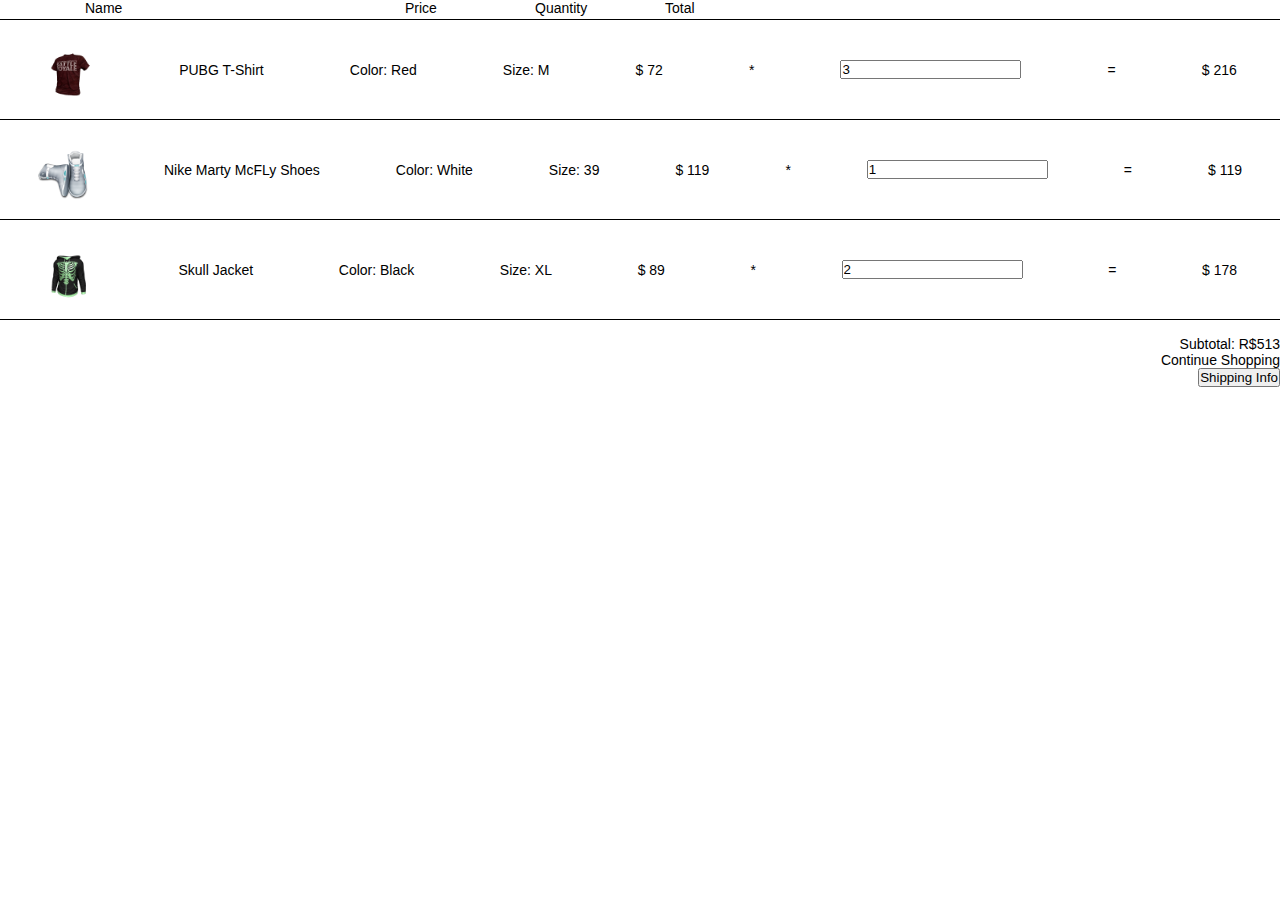
<file: index.html>
<!DOCTYPE html>
<html lang="en">
<head>
    <meta charset="UTF-8">
    <meta name="viewport" content="width=device-width, initial-scale=1.0">
    <meta http-equiv="X-UA-Compatible" content="ie=edge">
    <link rel="stylesheet" href="css/estilo.css">
    <link href="https://maxcdn.bootstrapcdn.com/font-awesome/4.7.0/css/font-awesome.min.css" rel="stylesheet" integrity="sha384-wvfXpqpZZVQGK6TAh5PVlGOfQNHSoD2xbE+QkPxCAFlNEevoEH3Sl0sibVcOQVnN" 
    crossorigin="anonymous">
    <title>Document</title>
</head>
<body onload="listar();">
    <!-- <header class="header">
        <div class="head"><span>1</span><span>Shopping Cart</span></div>
        <div class="head"><span>2</span><span>Shipping Info</span></div>
        <div class="head"><span>3</span><span>Payment Method</span></div>
    </header> -->
    <main>
        <section>
                <div class="name__info">
                    <span class="title__cart title__cart--modify">Name</span>
                    <span class="title__cart">Price</span>
                    <span class="title__cart">Quantity</span>
                    <span class="title__cart">Total</span>
                </div>
               
            </div>

            <div id="products">

            </div>
                <!-- <div class="product">
                    <i class="fa fa-times-circle"></i>
                    <img src="" alt="" class="product__img">
                    <span id="p1" class="product__name"></span>
                    <span id="c1" class="product__color"></span>
                    <span id="s1" class="product__size"></span>
                    <span id="v1" class="product__value"></span>*<input type="number" name="" id=""> = <span>$216</span>
                </div> -->
                
                <div class="product__subtotal">
                    <span id="subtotal"></span>
                </div>
            </div>
            <div class="clear"></div>
        </section>
    </main>
    <script src="js/carrinho.js"></script>
    </body>
</html>
</file>
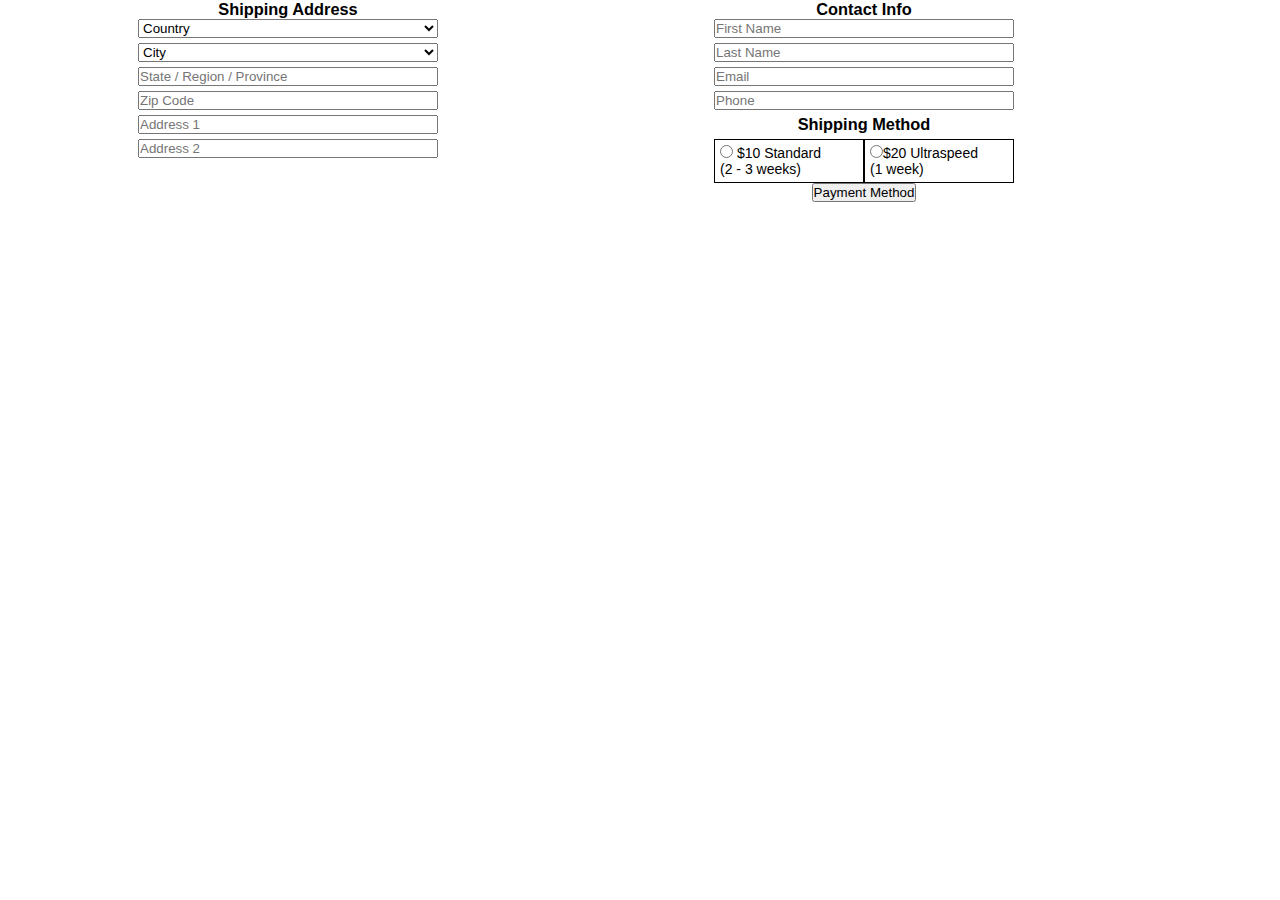
<file: form.html>
<!DOCTYPE html>
<html lang="en">
<head>
    <meta charset="UTF-8">
    <meta name="viewport" content="width=device-width, initial-scale=1.0">
    <meta http-equiv="X-UA-Compatible" content="ie=edge">
    <link rel="stylesheet" href="css/estilo.css">
    <title>Document</title>
</head>
<body>
    <section>
        <div class="linha">
    <div class="esquerda">
        <h3>Shipping Address</h3>
        <form action="">
    <select class="inputs"  name="input_country" id="selection_country" value="Country" >
        <option value="0">Country</option>
        <option value="1">Afhganistan</option>
        <option value="2">Bulgaria</option>
    </select>
    <br>
    <select class="inputs" name="input_city" id="selection_city" >
        <option value="0">City</option>
        <option value="1">Sei la</option>
        <option value="2">Teste</option>
    </select>
    <br>
    <input class="inputs" type="text" name="state" id="state" placeholder="State / Region / Province" >
    <br>
    <input class="inputs" type="text" name="zip" id="zip" placeholder="Zip Code" >
    <br>
    <input class="inputs" type="text" name="ad1" id="ad1" placeholder="Address 1" >
    <br>
    <input class="inputs" type="text" name="ad2" id="ad2" placeholder="Address 2" >

    </div>
    <div class="direita">
        <h3>Contact Info</h3>
        
        <input class="inputs" type="text" name="name" id="name" placeholder="First Name">
        <input class="inputs" type="text" name="lastname" id="lastname" placeholder="Last Name">
        <input class="inputs"  type="email" name="email" id="email" placeholder="Email">
        <input class="inputs"  type="tel" name="phone" id="phone" placeholder="Phone">

<div class="clear"></div>

 <h3>Shipping Method</h3>
        <div class="container">
           
        
        <div class="shipping">
            
            <input type="radio" name="s_input" id="s_input">
            <label for="s_input">$10 Standard</label>
            <br>
            <span>(2 - 3 weeks)</span>
        </div>
        <div class="shipping">
            <input type="radio" name="u_input" id="u_input"><label for="u_input">$20 Ultraspeed</label>
            <br>
            <span>(1 week)</span>
        </div>
</div>
 <button type="submit" onclick="formValidation()">Payment Method</button>
    </form>
    </div>
    </div>
    </section>
    <script src="js/form.js"></script>
</body>
</html>
</file>
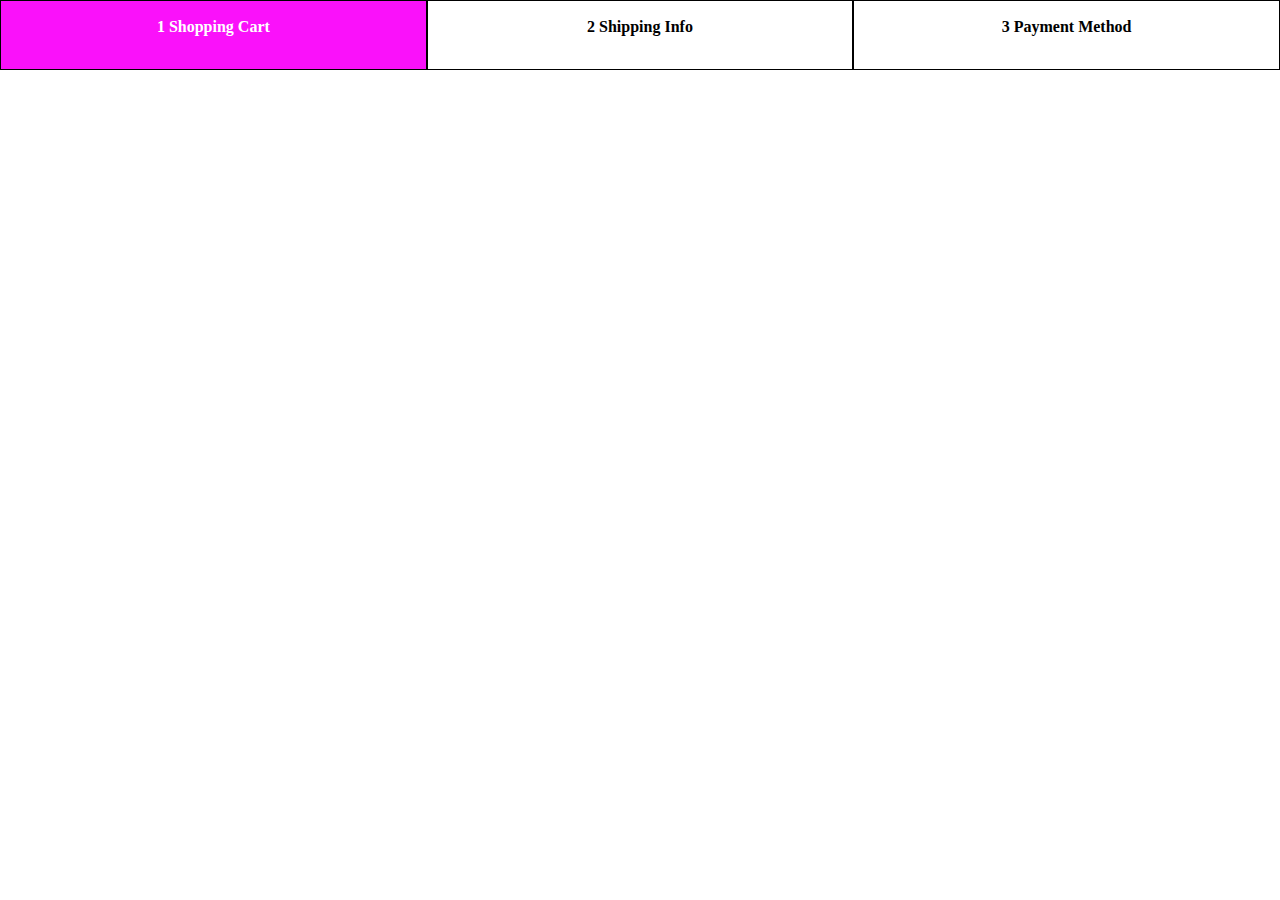
<file: components/header/header.html>
<!DOCTYPE html>
<html lang="en">
<head>
    <meta charset="UTF-8">
    <meta name="viewport" content="width=device-width, initial-scale=1.0">
    <meta http-equiv="X-UA-Compatible" content="ie=edge">
    <link rel="stylesheet" href="css/header.css">
    <title>Document</title>
</head>
<body>
    <header class="header">
        <div class="header__head">
            <span class="head__info">1 Shopping Cart</span>
        </div>
        <div class="header__head--inactive">
            <span class="head__info--black">2 Shipping Info</span>
        </div>
        <div class="header__head--inactive">
            <span class="head__info--black">3 Payment Method</span>
        </div>
    </header>
</body>
</html>
</file>
<file: css/estilo.css>
*{
    margin: 0;
    padding: 0;
    box-sizing: border-box;
    outline: none;
}

html, body{
    width: 100%;
    height: auto;
    font-size: 14px;
    font-family: Arial, Helvetica, sans-serif;
}

.name__info{
    width: 100%;
    height: 20px;
    border-bottom: 1px solid black;
}


.title__cart{
    width: 30px;
    height: 20px;
    display: block;
    float: left;
    margin-left: 100px;
}

.title__cart--modify{
    margin-right: 190px;
    margin-left: 85px;
}

.clear{
    clear: both;
}

.product{
    width: 100%;
    height: 100px;
    align-items: center;
    display: flex;
    flex-direction: row;
    justify-content: space-around;
    border-bottom: 1px solid black;
}

.product__img{
    width: 50px;
    height: 50px;
    margin-top: 10px;
    display: inline-block;
}

.product__name{
    width: auto;
    height: auto;
    display: block;
}

.product__subtotal{
    width: 100%;
    height: 80px;
    text-align: right;
}

.linha{
    width: 90%;
    display: flex;
    flex-direction: row;
    justify-content: space-around;
}

.esquerda{
    float: left;
    display: flex;
    flex-direction: column;
    align-items: center
}

.direita{
    float: right;
    display: flex;
    flex-direction: column;
    align-items: center
}


.inputs{
    width: 300px;
    margin-bottom: 5px;
}

.container{
    width: 100%;
    display: flex;
    flex-direction: row;
    justify-content: space-between;
}

.shipping{
    width: 50%;
    height: auto;
    padding: 5px;
    margin-top: 5px;
    border: 1px solid black
}
</file>
<file: components/header/css/header.css>
*{
    margin: 0;
    padding: 0;
    box-sizing: border-box;
}
.header{
    width: 100%;
    height: 70px;
    display: flex;
    flex-direction: row;
    justify-content: center;
}

.header__head{
    width: 33.33%;
    height: 100%;
    background:rgb(250, 17, 250);
    border: 1px solid black;   
}

.header__head--inactive{
    width: 33.33%;
    height: 100%;
    background:none;
    border: 1px solid black;   
}

.head__info{
    width: 50%;
    height: 25%;
    margin: 4% 25%;
    text-align: center;
    color: white;
    font-weight: 600;
    display: inline-block;
}

.head__info--black{
    width: 50%;
    height: auto;
    margin: 4% 25%;
    text-align: center;
    color: black;
    font-weight: 600;
    display: inline-block;
}
</file>
